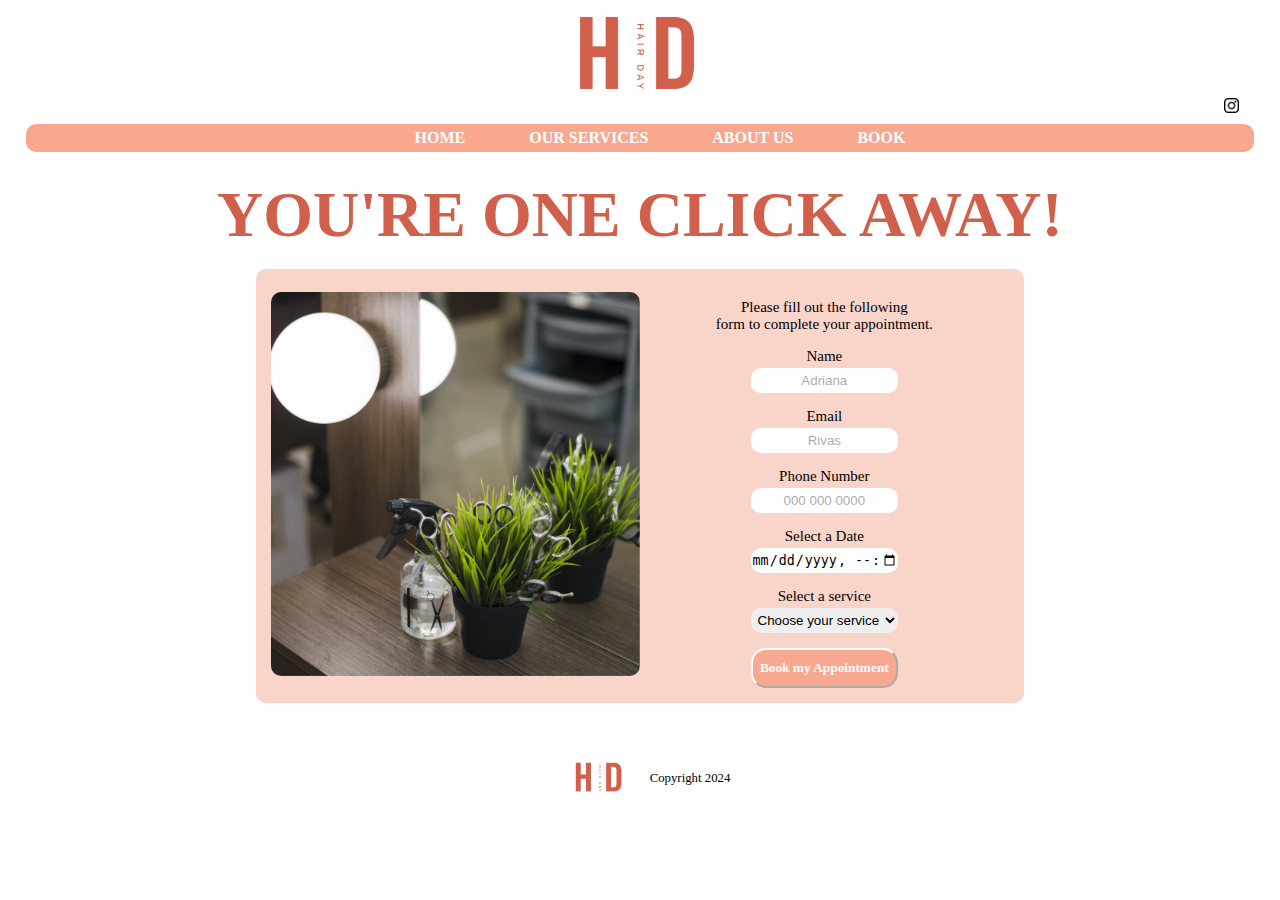
<file: Book.html>
<!DOCTYPE html>
<head>
    <title>Hair Day</title>

    <link rel="stylesheet" href="style.css">
</head>
<header>
    <img src="hdlogo.png">
    <img src="instalogo.png" style="width:15px" id="socials"> 
</header>


<nav>   
    <ul>
        <li><a href="index.html">HOME </a></li>
        <li><a href="Services.html"> OUR SERVICES </a></li>
        <li><a href="AboutUs.html"> ABOUT US</a></li>
        <li><a href="Book.html">BOOK </a></li>
    </ul>
</nav>

<main>
    <h1 id="letters"> YOU'RE ONE CLICK AWAY! </h1>
    <div class="datacontainer">
        <div id="almostthere">
            <img src="mirrorcopy.JPG" style="width:100%; height:auto">
        </div>
    
        <div>
            <p> Please fill out the following <br> form to complete your appointment. </p>
            <form action="Reservation" method="post">
                <div class="Data"> 
                    <label> Name </label>
                    <input type="text" id="name" name="client_name" placeholder="Adriana" pattern=[A-Z\sa-z]{3,20} required>
                </div>
                <div class="Data">
                    <label> Email </label>
                    <input type="email" id="email" name="client_email" placeholder="Rivas" required>
                </div>
                <div class="Data">
                    <label> Phone Number </label>
                    <input type="tel" id="phone" name="client_phone" placeholder="000 000 0000" required>
                </div>
                <div class="Data">
                    <label>Select a Date</label>
                    <input type="datetime-local" id="date" name="appointment" required>
                </div>
                <div class="Data">
                    <label> Select a service </label>
                    <select required>
                        <option value="">Choose your service</option>
                        <option value="Styling"> Styling </option>
                        <option value="HairCut"> Hair Cut </option>
                        <option value="Coloring"> Hair Coloring</option>
                    </select>
                </div>
                <button type="Submit" id="submit"> Book my Appointment </button>
            </form>
        </div>
     </div>

</main>


<footer> 
    <div>
        <img src="hdlogo.png">
    </div>

    <div id="Copyright">
        <p>Copyright 2024</p>
    </div>

</footer>
</file>
<file: style.css>
body{
    margin-top: 3 rem; 
    margin-bottom: 3 rem;
    margin-left: 2%;
    margin-right: 2%;
    justify-content: center;
}

h1{
    font-size: 3vw;
    font-family: 'Century Gothic';
}

h2{
    font-size: 30px;
    line-height:0px;
    font-family: 'Century Gothic';
}

p{
    font-size:1vw;
    font-family: 'Century Gothic';
}

header > img {
    display:block;
    margin-left:auto;
    margin-right:auto;
    width: 125px;
}

#socials{
    float:right;
    padding-right:15px;
}

header{
    padding-bottom:10px;
    padding-top: 7px;
}

nav{
    margin:auto;
    padding:0;
    
    
}

nav ul{
    list-style: none;
    text-align:center;
    background-color: #f7a88f;
    border-radius: 10px;
    font-weight: bolder;
}

nav li{
    display:inline-block;
    text-decoration: none;
    font-family: 'Century Gothic';
    font-size: 16px;
    padding:5px;
}

nav a{
    color: white;
    text-decoration: none;
    padding:25px;
  
}

a:hover {
    color:black;
}

section{
    display:flex;
    padding-bottom:20px;
    align-items: center;
    justify-content: center;
}

article{
    flex:1;
    align-items: center;
    justify-content: center;
   
}

#front {
    position:relative;
    
}

#relax{
    display: block;
    border-radius: 10px;
}

#welcometext{
    position:absolute;
    top: 0;
    bottom: 0;
    left: 0;
    right: 0;
    height: 100%;
    width: 100%;
    opacity: 0;
    transition: .5s ease;
    background-color: black;
    border-radius: 10px;
}

#welcometext:hover{
    opacity:.70;
}

#text{
    color: white;
    font-size: 20px;
    position:absolute;
    top: 50%;
    left: 50%;
    width:100%;
    height: auto;
    -webkit-transform: translate(-50%, -50%);
    -ms-transform: translate(-50%, -50%);
    transform: translate(-50%, -50%);
    text-align: center;
}

button {
    width:115px;
    height:40px;
    background-color: #f7a88f;
    color:white;
    opacity:1;
    font-weight: bolder;
    border-color:white;
    border-radius: 15px;
    font-family: "Century Gothic";
}

button:hover{
    background-color: white;
    color:#f7a88f;
    cursor:pointer;
}

.container{
    background-color: #f9d4c9;
    margin:1%;
    border-radius: 10px;
    float:left;
    text-align: center;
    padding-bottom: 15px;
}

.container img {
    border-radius: 10px;
}


footer{
    display:flex;
    padding-top: 20px;
    justify-content:center;
}

footer div{
    display:1;
    align-self:center;
    padding-left: 25px;
}

footer img{
    width:50px;
    float: left;
}

#copyright{
    position:absolute;
    top:0;
    right:0;
}

#letters{
    font-size: 5vw;
    font-weight: bolder;
    text-align: center;
    color:#d0604c;
    display: block;
    padding:10px;
    padding-bottom:17px;
    margin:auto;
}

/*booking page*/

.datacontainer{
    display:flex;
    flex-direction: row;
    background-color:#f9d4c9;
    border-radius: 10px;
    width:60%;
    justify-content: center;
    align-items: center;
    text-align: center;
    padding: 15px;
    margin:auto;
    margin-bottom:35px;

}

.datacontainer div{
   flex:1;
}

.datacontainer p{
    font-size: 15px;
    font-family: "Century Gothic";
}

.datacontainer img{
    border-radius: 10px;
}

#almostthere div{
    position:absolute;
    left:32%;
    top:45%;
    color:white;
}

.Data {
    display:block;
    font-size:15px;
    font-family:"Century Gothic";
    text-align: center;
    align-items: center;
    justify-content: center;
    padding-bottom: 15px;
}

label{
    display: block;
    padding-bottom: 3px;
}

input, select{
    border-radius: 10px;
    border: none;
    width:40%;
    height:25px;
    box-sizing: border-box;
    resize:none;
    text-align: center;
   
}

::placeholder{
    opacity:0.6;
}

#submit{
    width:40%;
}

/*seccion about us */

.aboutcontainer{
    display:flex;
    flex:1;
    justify-content: center;
    align-items: center;
    text-align: center;
    width: 70%;
    margin: auto;
}

.aboutcontainer img{
    border-radius: 5%;
}

.aboutcontainer p{
    font-family: "Century Gothic";
    font-size: 1vw;
    margin: 20px;
}

/*seccion our services*/

#ourservices{
    display:grid;
    grid-template-columns: repeat(3,25%);
    justify-content: center;
    text-align: center;
    align-items:center;

}

#ourservices div{
    padding:20px;
}

.services p{
    font-family: "Century Gothic";
}

.services img{
    border-radius: 5px;
}

h3{
    font-family: "Century Gothic";
    font-size: 25px;
    color:#d0604c;
    padding-bottom: -5px;
}

.CTA{
    background-color: #f9d4c9;
    display:flex;
    justify-content:center;
    align-items: center;
    text-align: center;
    border-radius: 7px;
    height:125px;
}

.CTA div{
    flex:40% 30% 25% ;
    padding-left:15px;
    
}

h4{
    font-family: "Century Gothic";
    font-size: 40px;
    color:#d0604c;
    padding-bottom: -5px;
}

.CTA button{
    float: left;
    width: 150px;
    height:55px;
    font-size: 15px;
}
</file>
